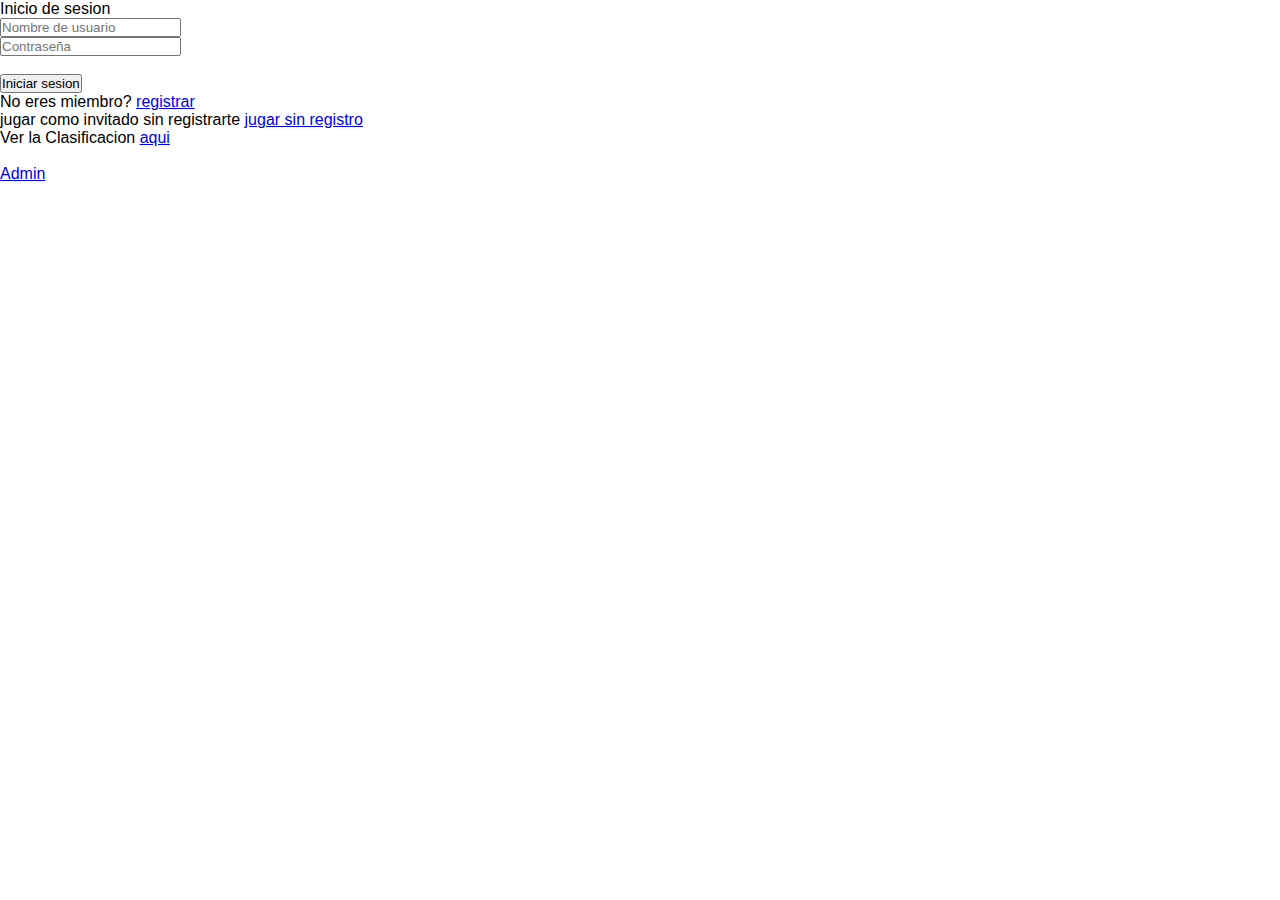
<file: index.html>
<!DOCTYPE html>
<html lang="en" dir="ltr">
   <head>
      <meta charset="utf-8">
      
      <title>Formulario de inicio de sesion</title>
      <link rel="stylesheet" href="style.css">
      <a href="style.css" class="rainbow-button" alt="button"></a>
      <link rel="stylesheet" href="https://cdnjs.cloudflare.com/ajax/libs/font-awesome/5.15.3/css/all.min.css"/>
   </head>
   <body>
      <div class="login-form">
         <form action="login.php" method="post">

          <div class="text">
            Inicio de sesion
         </div>

         <div class="field">
            <input type="text" placeholder="Nombre de usuario" name="usuario" id="usuario" required>
         </div>
            
         <div class="field">
            <input type="password" placeholder="Contraseña" name="contra" id="contra" required>
         </div>
            
         <br>
         <div class="submit" value="Iniciar Sesion">
            <button>Iniciar sesion</button>
         </div>
            
         <div class="link">
            No eres miembro?
            <a href="registro.html">registrar</a>
          </div>

         <div class="link">
            jugar como invitado sin registrarte
         <a href="sinRegistro.html">jugar sin registro</a>
         </div>

         <div class="link">
            Ver la Clasificacion 
            <a href="clasificacion.php">aqui</a>
         </div>


         <br>
         <div class="link">
         <a href="PISAMKI/LoginAdmin.html">Admin</a>
         </div>

         </form>
      </div>
   </body>
</html>
</file>
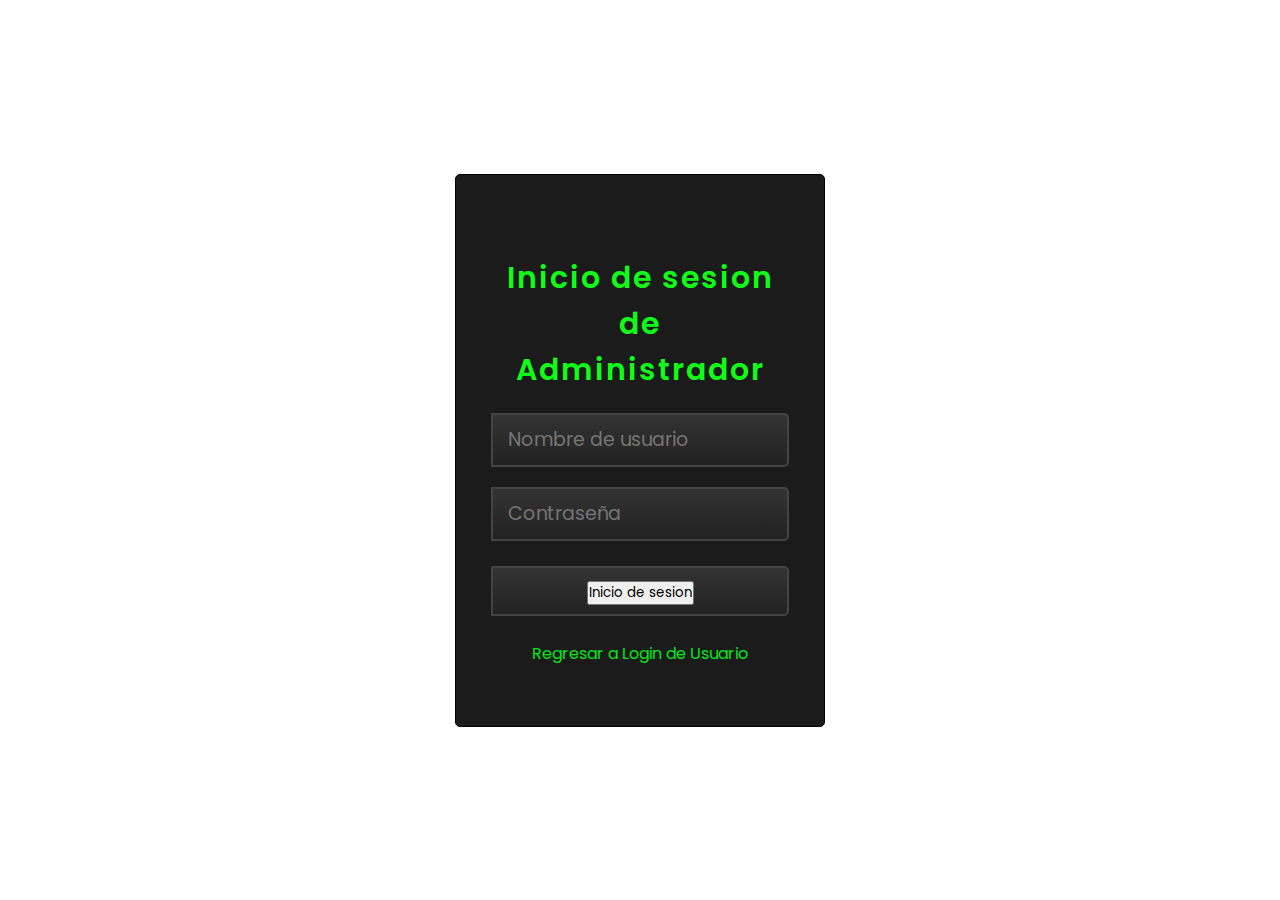
<file: LoginAdmin.html>
<!DOCTYPE html>
<html lang="en" dir="ltr">
   <head>
      <meta charset="utf-8">
      
      <title>Formulario de inicio de sesion</title>
      <link rel="stylesheet" href="styleadmin.css">
      <a href="styleadmin.css" class="rainbow-button" alt="button"></a>
      <link rel="stylesheet" href="https://cdnjs.cloudflare.com/ajax/libs/font-awesome/5.15.3/css/all.min.css"/>
   </head>
   <body>
      <div class="login-form">
         <form action="LoginAdmin.php" method="post">

          <div class="text">
            Inicio de sesion de Administrador
         </div>

         <div class="field">
            <input type="text" placeholder="Nombre de usuario" name="usuario" id="usuario" required>
         </div>
            
         <div class="field">
            <input type="password" placeholder="Contraseña" name="contra" id="contra" required>
         </div>
            
         <div class="link">
            <button><a href="../PISAMKI/LoginAdmin.php"><input type="submit" name="ingresar" value="Inicio de sesion"></a></button>
         </div>
            
         

         <!-- partial:index.partial.html
         <div class="link">
            No eres miembro?
            <a href="registro.html">registrar</a>
          </div>

         <div class="link">
            jugar como invitado sin registrarte
         <a href="sinRegistro.html">jugar sin registro</a>
         </div>
         -->

            <div class="link">
            <a href="../index.html">Regresar a Login de Usuario</a>
            </div>
   
         
         </form>
         
      </div>

      
   </body>
</html>
</file>
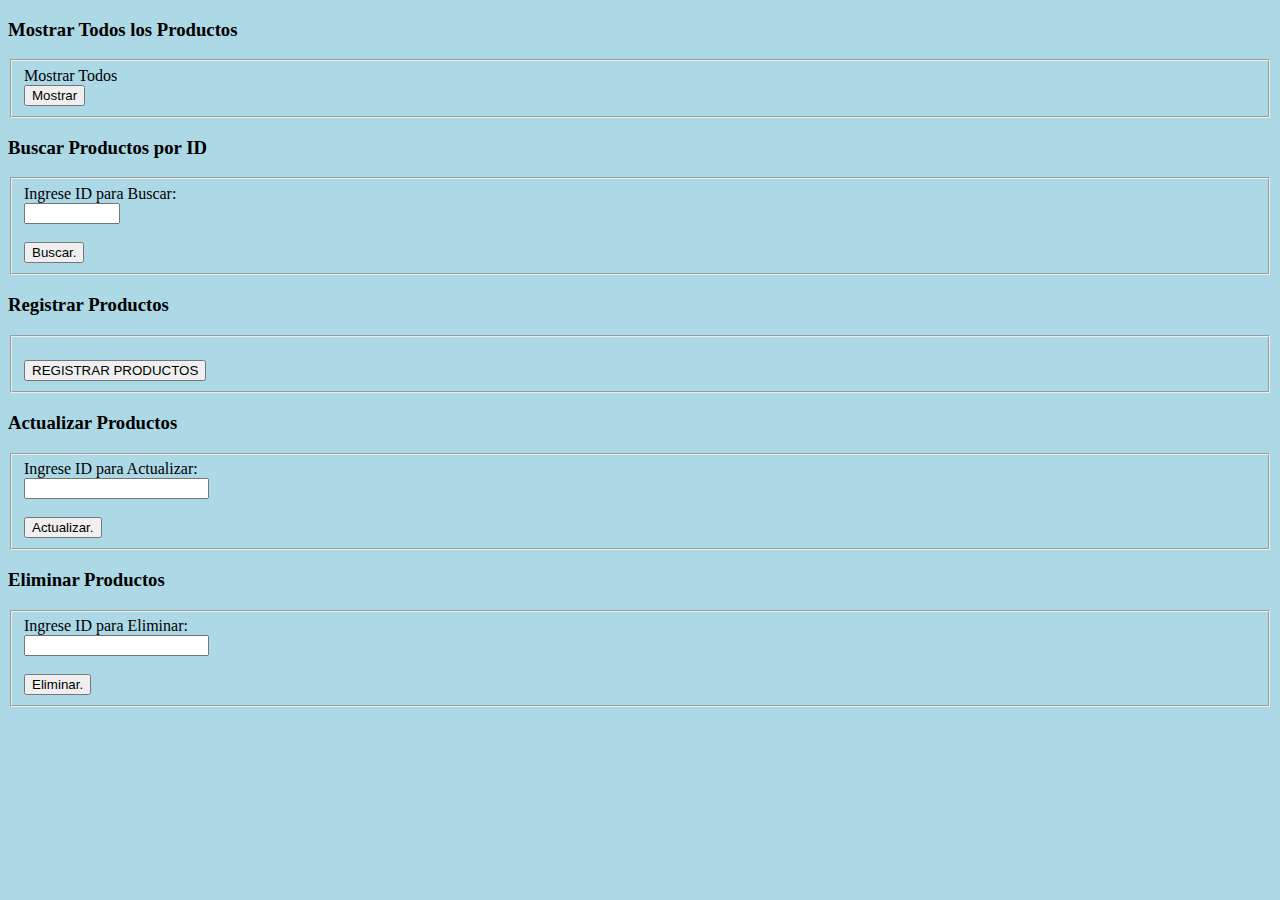
<file: Productos.html>
<!DOCTYPE html>
<html>
<head>
 
  <title>Todos los Productos</title>
 

</head>

<body style = "background-color: lightblue">


  <h3>Mostrar Todos los Productos</h3>
  <form class="well form-horizontal" action="BuscarProductos.php" method="post"  id="contact_form">
      <fieldset>   
  <!-- METODO DE MOSTRAR -->    
  <div class="from">
  <form action="BuscarProductos.php" method="POST">
  
  
  <label for="mostrar">Mostrar Todos</label><br>    
  <input type="submit" value="Mostrar">
  
  
  </form> 
  </div>
  </fieldset>
  </form> 













  <h3>Buscar Productos por ID</h3>
  <form class="well form-horizontal" action="BuscarProductosID.php" method="post"  id="contact_form">
      <fieldset>   
  <!-- METODO DE Buscar por ID -->    
  <div class="from">
  
  
  <form action="BuscarProductosID.php" method="POST">
  
  <label for="buscar">Ingrese ID para Buscar:</label><br>
  <input type="number" name="ematricula" value="" min="0" max="1000000"><br><br>    
  <input type="submit" value="Buscar.">
  
  </form>
  
  </div>  
  </fieldset>
  </form>    










    <h3>Registrar Productos</h3>
<form class="well form-horizontal" action="RegistrarProductos.html" method="post"  id="contact_form">
    <fieldset>
<!-- Nombre de la pagina -->

<!-- Declarando los campos a llenar-->
<div class="from">
<form action="InsertarAlumnos.php" method="POST">

<br>    
<input type="submit" value="REGISTRAR PRODUCTOS">
    
</form>
</div>
</fieldset>
</form>

  


<h3>Actualizar Productos</h3>
<form class="well form-horizontal" action="ActualizarProductosMostrar.php" method="post"  id="contact_form">
    <fieldset>   
<!-- METODO DE MOSTRAR -->    
<div class="from">


<form action="ActualizarProductosMostrar.php" method="POST">

<label for="actualizar">Ingrese ID para Actualizar:</label><br>
<input type="number" name="aid" value="" min="0"><br><br>    
<input type="submit" value="Actualizar.">

</form>

</div>  
</fieldset>
</form>     




    
<h3>Eliminar Productos</h3>
<form class="well form-horizontal" action="EliminarProductosMostrar.php" method="post"  id="contact_form">
    <fieldset>   
<!-- METODO DE MOSTRAR -->    
<div class="from">


<form action="EliminarProductosMostrar.php" method="POST">

<label for="eliminar">Ingrese ID para Eliminar:</label><br>
<input type="number" name="eid" value="" min="0"><br><br>    
<input type="submit" value="Eliminar.">

</form>

</div>  
</fieldset>
</form>       
    
      
        
        
    </body>
    </html>
</file>
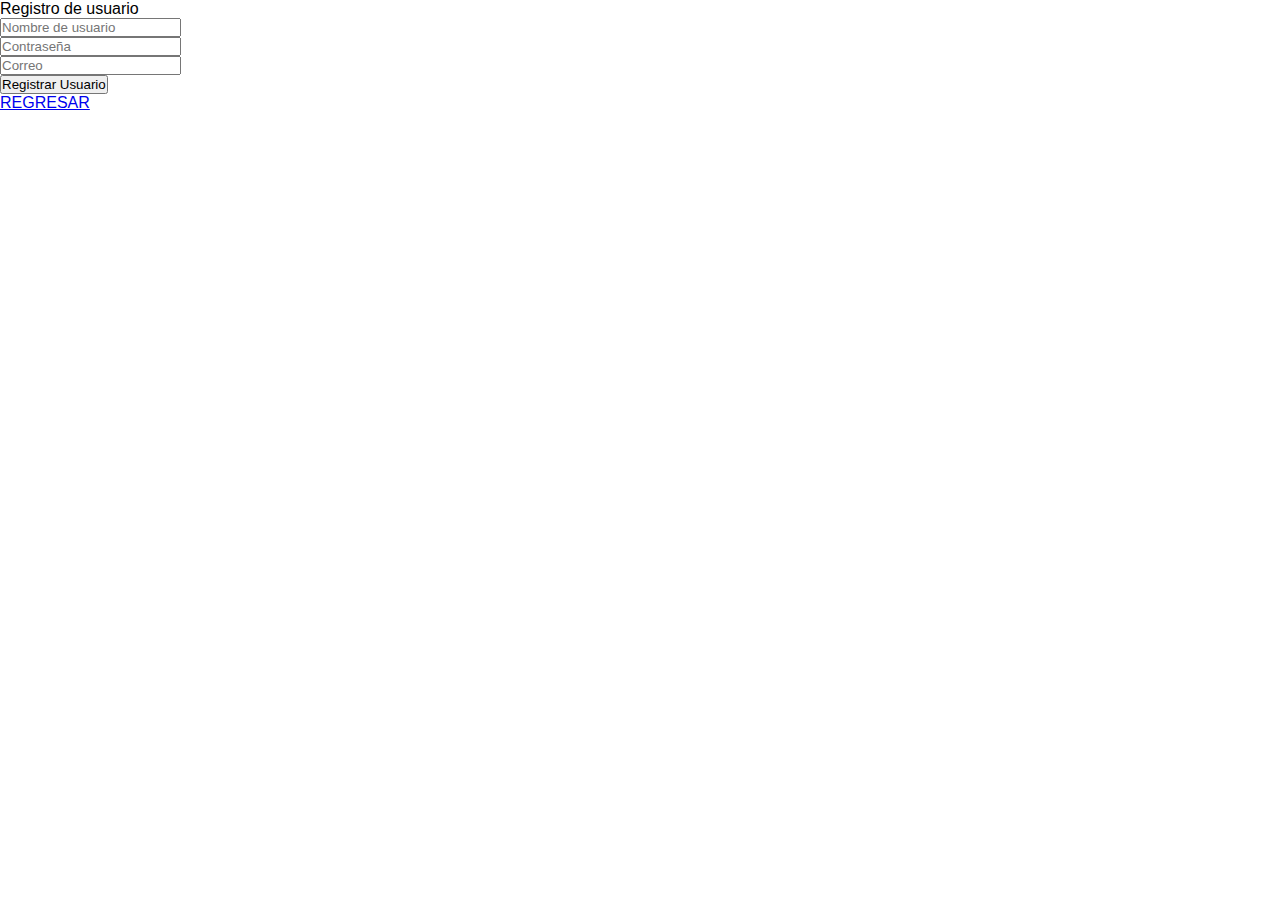
<file: registro.html>
<!DOCTYPE html>
<html lang="en" dir="ltr">
   <head>
      <meta charset="utf-8">
      
      <title>Formulario de registro de sesion</title>
      <link rel="stylesheet" href="style.css">
      <a href="style.css" class="rainbow-button" alt="button"></a>
      <link rel="stylesheet" href="https://cdnjs.cloudflare.com/ajax/libs/font-awesome/5.15.3/css/all.min.css"/>
   </head>
   <body>
      <div class="login-form">
         <form action="Registro.php" method="post">

         <div class="text">
            Registro de usuario 
         </div>

         <div class="field">
            <input type="text" placeholder="Nombre de usuario" name="usuario" id="usuario">
         </div>

         <div class="field">
            <input type="password" placeholder="Contraseña" name="contra" id="contra">
         </div>

         <div class="field">   
            <input type="email" placeholder="Correo" name="correo" id="correo">
         </div>

         <div class="link">
            <button>Registrar Usuario</button>
         </div>

         <div class="link">
            <a href="index.html">REGRESAR</a>
         </div>

         </form>
      </div>
   </body>
</html>
</file>
<file: style.css>
*{
  margin: 0;
  padding: 0;
  box-sizing: border-box;
  font-family: 'Lato', sans-serif;
  font-family: 'Oswald', sans-serif;
}
.wrapper{
  position: fixed;
  top: 0;
  left: 0;
  height: 100%;
  width: 100%;
  /*background: linear-gradient(-135deg, #c850c0, #4158d0);*/
  /* background: linear-gradient(375deg, #1cc7d0, #2ede98); */
 /* background: linear-gradient(-45deg, #e3eefe 0%, #efddfb 100%);*/
  /* clip-path: circle(25px at calc(0% + 45px) 45px); */
  background: #000;
  clip-path: circle(25px at calc(100% - 45px) 45px);
  transition: all 0.3s ease-in-out;
}
#active:checked ~ .wrapper{
  clip-path: circle(75%);
}
.menu-btn{
  position: absolute;
  z-index: 2;
  right: 20px;
  /* left: 20px; */
  top: 20px;
  height: 50px;
  width: 50px;
  text-align: center;
  line-height: 50px;
  border-radius: 50%;
  font-size: 20px;
  color: #fff;
  cursor: pointer;
  /*background: linear-gradient(-135deg, #c850c0, #4158d0);*/
  /* background: linear-gradient(375deg, #1cc7d0, #2ede98); */
 /* background: linear-gradient(-45deg, #e3eefe 0%, #efddfb 100%); */
  background: #000;
  transition: all 0.3s ease-in-out;
}
#active:checked ~ .menu-btn{
  color: #fff;
}
#active:checked ~ .menu-btn i:before{
  content: "\f00d";
}
.wrapper ul{
  position: absolute;
  top: 50%;
  left: 50%;
  transform: translate(-50%, -50%);
  list-style: none;
  text-align: center;
}
.wrapper ul li{
  margin: 15px 0;
}
.wrapper ul li a{
  color: none;
  text-decoration: none;
  font-size: 30px;
  font-weight: 500;
  padding: 5px 30px;
  color: #fff;
  border-radius: 50px;
  background: #000;
  position: relative;
  line-height: 50px;
  transition: all 0.3s ease;
}
.wrapper ul li a:after{
  position: absolute;
  content: "";
  background: #fff;
   background: linear-gradient(#14ffe9, #ffeb3b, #ff00e0);
  /*background: linear-gradient(375deg, #1cc7d0, #2ede98);*/
  width: 104%;
  height: 110%;
  left: -2%;
  top: -5%; /* if the font is 'Oswald'*/
  border-radius: 50px;
  transform: scaleY(0);
  z-index: -1;
  animation: rotate 1.5s linear infinite;
  transition: transform 0.3s ease;
}
.wrapper ul li a:hover:after{
  transform: scaleY(1);
}
.wrapper ul li a:hover{
  color: #fff;
}
input[type="checkbox"]{
  display: none;
}
.content{
  position: absolute;
  top: 50%;
  left: 50%;
  transform: translate(-50%, -50%);
  z-index: -1;
  text-align: center;
  width: 100%;
  color: #202020;
}
.content .title{
  font-size: 40px;
  font-weight: 700;
}
.content p{
  font-size: 35px;
  font-weight: 600;
}

@keyframes rotate {
  0%{
    filter: hue-rotate(0deg);
  }
  100%{
    filter: hue-rotate(360deg);
  }
}
</file>
<file: styleadmin.css>
@import url('https://fonts.googleapis.com/css?family=Poppins&display=swap');
*{
  margin: 0;
  padding: 0;
  font-family: 'Poppins',sans-serif;
}
body{
  display: flex;
  height: 100vh;
  max-width: 100%;
  text-align: center;
  align-items: center;
  justify-content: center;
  background-image: url(https://wallpaperaccess.com/full/4492420.jpg);
  background-size: cover;
  background-repeat: no-repeat;
}
.login-form{
  position: relative;
  width: 370px;
  height: auto;
  background: #1b1b1b;
  padding: 40px 35px 60px;
  box-sizing: border-box;
  border: 1px solid black;
  border-radius: 5px;
  box-shadow: inset 0 0 1px #272727;
}
.text{
  font-size: 30px;
  color: #0fff17;
  font-weight: 600;
  letter-spacing: 2px;
}
form{
  margin-top: 40px;
}
form .field{
  margin-top: 20px;
  display: flex;
}
.field .fas{
  height: 50px;
  width: 60px;
  color: #00bde8;
  font-size: 20px;
  line-height: 50px;
  border: 1px solid #444;
  border-right: none;
  border-radius: 5px 0 0 5px;
  background: linear-gradient(#333,#222);
}
.field input,form button{
  height: 50px;
  width: 100%;
  outline: none;
  font-size: 19px;
  color: #03ffff;
  padding: 0 15px;
  border-radius: 0 5px 5px 0;
  border: 2px solid #444;
  caret-color: #0dffef;
  background: linear-gradient(#333,#222);

}
input:focus{
  box-shadow: 0 0 5px rgba(0,255,0,.2),
              inset 0 0 5px rgba(0,255,0,.1);
  background: linear-gradient(#333933,#222922);
  animation: glow .8s ease-out infinite alternate;
}
@keyframes glow {
   0%{
    border-color: #33AAFF ;
    box-shadow: 0 0 5px rgba(0,255,0,.2),
                inset 0 0 5px rgba(0,0,0,.1);
    animation: glow .8s ease-out infinite alternate;            
  }
   100%{
    box-shadow: 0 0 20px rgba(0,255,0,.6),
                inset 0 0 10px rgba(0,255,0,.4);

  }
}
button{
 content:attr(alt);
  width:20vw;
  height:8vw;
  background-color:#131ff2;
  display:flex;
  align-items:center;
  justify-content:center;
}
button:hover{
  color: #BB2B74;
  border: 2px solid #00e817;
  box-shadow: 0 0 5px rgba(0,255,0,.3),
              0 0 10px rgba(0,255,0,.2),
              0 0 15px rgba(0,255,0,.1),
              0 2px 0 black;
}

.link{
  margin-top: 25px;
  color: #868686;
}
.link a{
  color: #00e817;
  text-decoration: none;
}
.link a:hover{
  text-decoration: underline;
}
</file>
